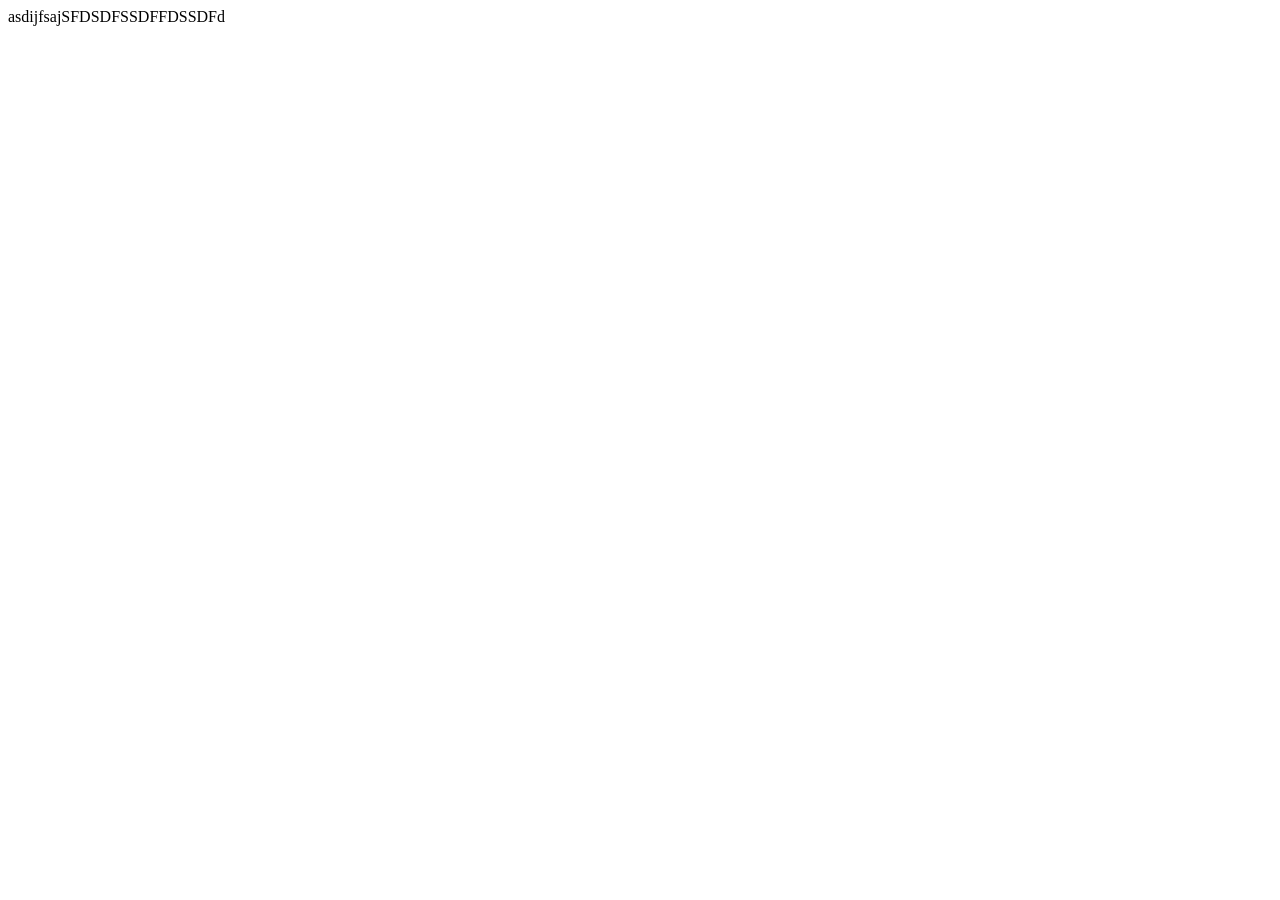
<file: html/index.html>
<!DOCTYPE html>
<html lang="en">
<head>
    <meta charset="UTF-8">
    <meta name="viewport" content="width=device-width, initial-scale=1.0">
    <title>Oasis LSPD | RTD</title>
</head>
<body>
    <div>asdijfsajSFDSDFSSDFFDSSDFd</div>
</body>
</html>
</file>
